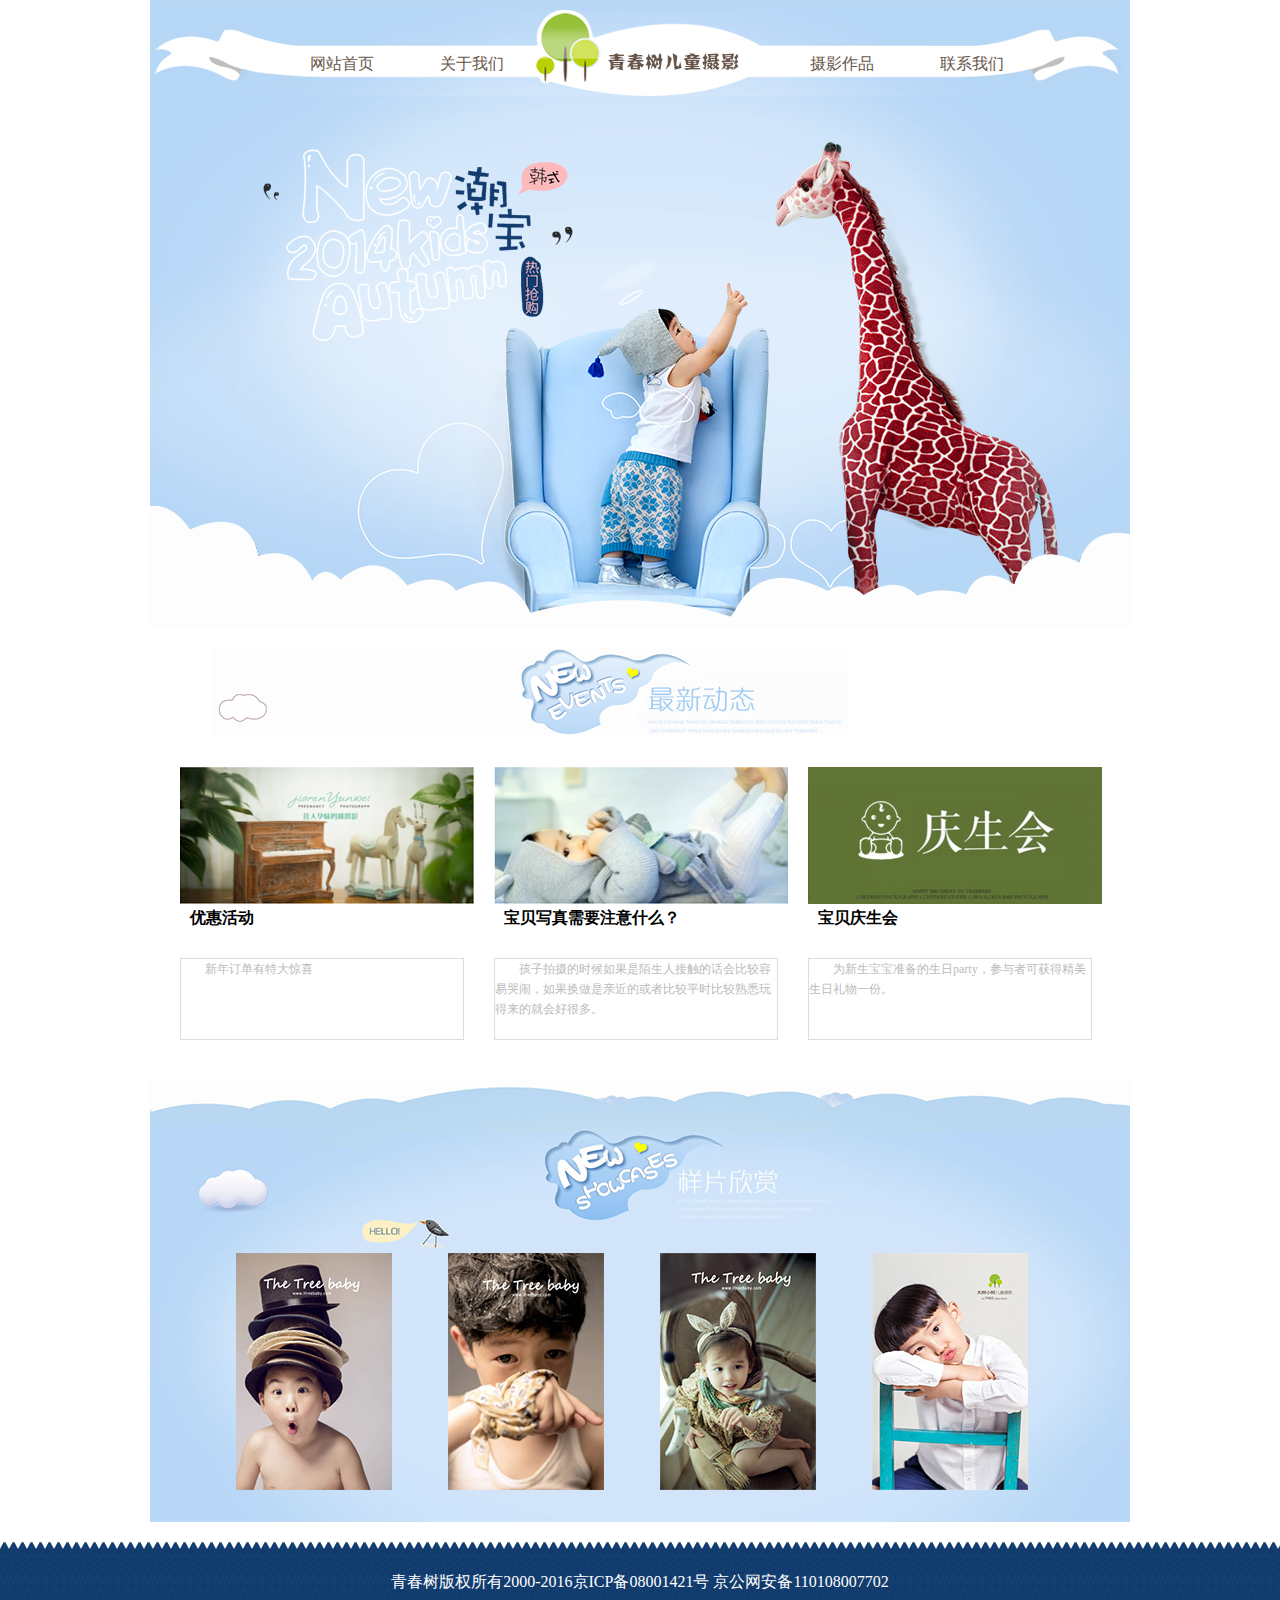
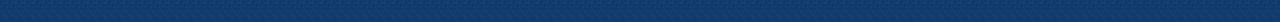
<file: index.html>
<!DOCTYPE html>
<html lang="en">
<head>
    <meta charset="UTF-8">
    <meta name="viewport" content="width=device-width, initial-scale=1.0">
    <meta http-equiv="X-UA-Compatible" content="ie=edge">
    <title>儿童摄影网</title>
    <link rel="stylesheet" href="css/index.css">
</head>
<body>
    <!-- head begin -->
    <div class="header  cen" >
        <div class="nav"> 
            <ul>
                <li><a href="#"> 网站首页 </a> </li>
                <li class="sec"><a href="#"> 关于我们 </a> </li>
                <li><a href="#"> 摄影作品 </a> </li>
                <li><a href="#"> 联系我们 </a> </li>
            </ul>
            </div>

    </div>
    <!-- head end -->
    <!-- news begin -->
    <div class="news"> 
        <!-- <img src="images/dongtai.jpg" alt=""> -->
        <div class="news_con"><img src="images/news1.jpg" alt=""> <h2> 优惠活动</h2> <p class="one">新年订单有特大惊喜</p></div> 
        <div class="news_con"><img src="images/news2.jpg" alt=""> <h2> 宝贝写真需要注意什么？</h2> <p class="one">孩子拍摄的时候如果是陌生人接触的话会比较容易哭闹，如果换做是亲近的或者比较平时比较熟悉玩得来的就会好很多。</p> </div>
        <div class="news_con"><img src="images/news3.jpg" alt=""> <h2> 宝贝庆生会</h2> <p class="one">为新生宝宝准备的生日party，参与者可获得精美生日礼物一份。</p> </div>
        
    </div>
    <!-- news end   -->
    <!-- yangpian begin -->
    <div class="yangpian"> 
        <div class="tutu tu"   >  <img src="images/img1.jpg" alt="">  </div>
        <div class="tutu"   >  <img src="images/img2.jpg" alt="">  </div>
        <div class="tutu"   >  <img src="images/img3.jpg" alt="">  </div>
        <div class="tutu"   >  <img src="images/img4.jpg" alt="">  </div>
    
   </div>
        
        
        
        

 
    <!-- yangpian end   -->
    <!-- foot begin -->
    <div class="foot"> 青春树版权所有2000-2016京ICP备08001421号 京公网安备110108007702</div>
    <!-- foot end -->

</body>
</html>
</file>
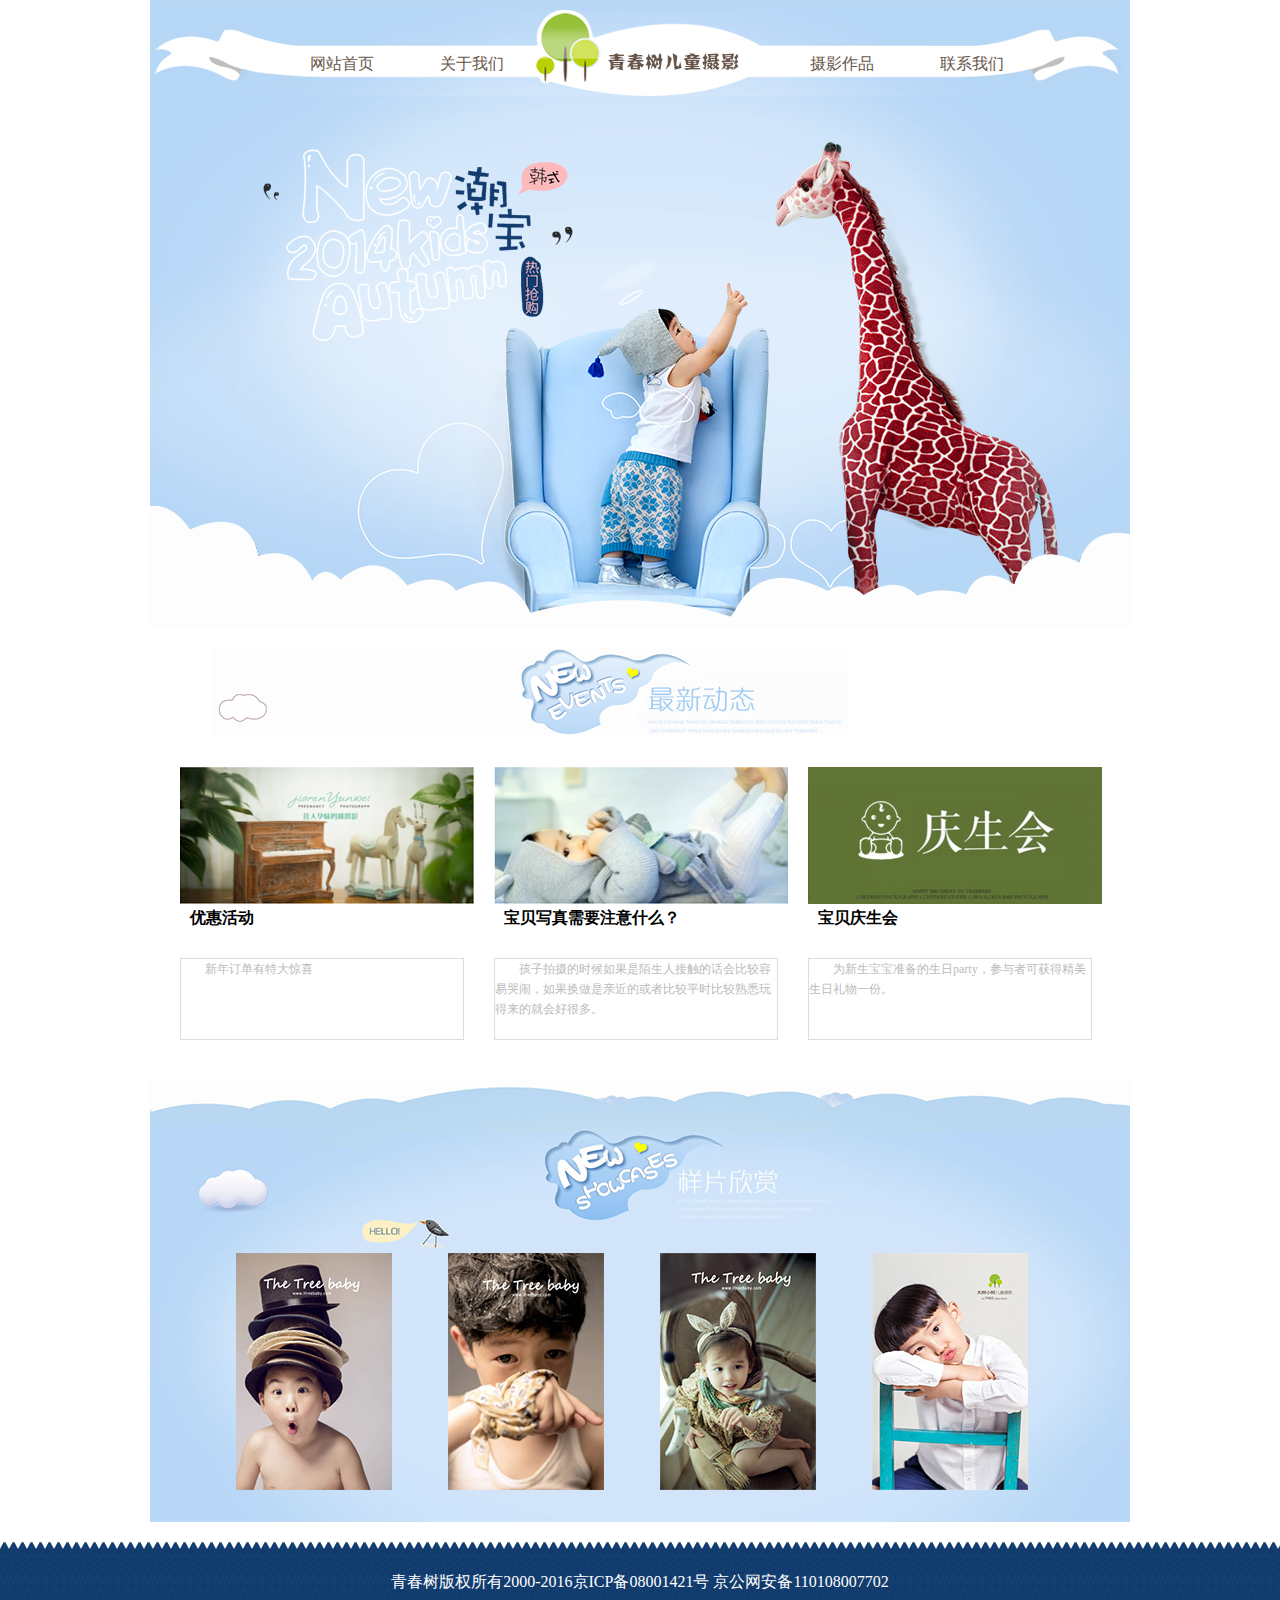
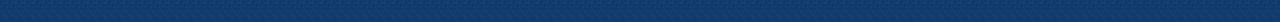
<file: html.html>
<!DOCTYPE html>
<html lang="en">
<head>
    <meta charset="UTF-8">
    <meta name="viewport" content="width=device-width, initial-scale=1.0">
    <meta http-equiv="X-UA-Compatible" content="ie=edge">
    <title>儿童摄影网</title>
    <link rel="stylesheet" href="css/index.css">
</head>
<body>
    <!-- head begin -->
    <div class="header  cen" >
        <div class="nav"> 
            <ul>
                <li><a href="#"> 网站首页 </a> </li>
                <li class="sec"><a href="#"> 关于我们 </a> </li>
                <li><a href="#"> 摄影作品 </a> </li>
                <li><a href="#"> 联系我们 </a> </li>
            </ul>
            </div>

    </div>
    <!-- head end -->
    <!-- news begin -->
    <div class="news"> 
        <!-- <img src="images/dongtai.jpg" alt=""> -->
        <div class="news_con"><img src="images/news1.jpg" alt=""> <h2> 优惠活动</h2> <p class="one">新年订单有特大惊喜</p></div> 
        <div class="news_con"><img src="images/news2.jpg" alt=""> <h2> 宝贝写真需要注意什么？</h2> <p class="one">孩子拍摄的时候如果是陌生人接触的话会比较容易哭闹，如果换做是亲近的或者比较平时比较熟悉玩得来的就会好很多。</p> </div>
        <div class="news_con"><img src="images/news3.jpg" alt=""> <h2> 宝贝庆生会</h2> <p class="one">为新生宝宝准备的生日party，参与者可获得精美生日礼物一份。</p> </div>
        
    </div>
    <!-- news end   -->
    <!-- yangpian begin -->
    <div class="yangpian"> 
        <div class="tutu tu"   >  <img src="images/img1.jpg" alt="">  </div>
        <div class="tutu"   >  <img src="images/img2.jpg" alt="">  </div>
        <div class="tutu"   >  <img src="images/img3.jpg" alt="">  </div>
        <div class="tutu"   >  <img src="images/img4.jpg" alt="">  </div>
    
   </div>
        
        
        
        

 
    <!-- yangpian end   -->
    <!-- foot begin -->
    <div class="foot"> 青春树版权所有2000-2016京ICP备08001421号 京公网安备110108007702</div>
    <!-- foot end -->

</body>
</html>
</file>
<file: css/index.css>
*{
    padding: 0;
    margin:0;
}
    body{
        background:white;
    }
    .cen{
        margin:0  auto;
    }

    div.header{
        width: 980px;
        height:617px;
        /* 927-10=617 */
        padding-top: 10px;
        background:url(../images/bg.jpg) no-repeat ;
        font-size:16px "微软雅黑";

    }
    .header .nav{
        width: 980px;
        height:86px;
       
        background:url(../images/nav.jpg) no-repeat center center ;
    }
    .header .nav ul{
         padding:44px 0 0 160px; 
        list-style: none;
    }
    .header .nav ul li{
        float:left;
        margin-right:66px;
    }
    .header .nav ul .sec{
        margin-right: 306px;
    }
    .header .nav ul li a{
        color:#685649;
        text-decoration: none;
    }
    .header .nav ul li a:hover,.header .nav ul li a:active{
        color: red;
        text-decoration: underline;
    }
    /* header end */


    div.news{
        width: 980px;
        
        overflow: hidden;
        margin:0 auto;
        background:url(../images/dongtai.jpg) no-repeat 63px 20px;
        padding-top:140px;
        
    }
    .news .news_con{
        width: 284px;
        float: left;
        margin-left: 30px;

    }
    .news .news_con h2{
        padding-left: 10px ;
        height:50px;
        line-height: 50px;
        font:16px "微软雅黑";
        font-weight: bold;
    }
    .news .news_con .one{
        height:80px;
        color:#bbb ;
        border:1px solid #ddd;
        font:12px/20px "微软雅黑";
        text-indent:2em;
    }
    /* news end */
    div.yangpian{  
         /* left 90    60  60   */
         width: 980px;
         height:442px ;
         margin: 0 auto;     
         margin-top:40px; 
         background:url(../images/xinshang.jpg) no-repeat;
    }

   

     .yangpian .tutu{
        width:156px;
        height:237px;
        float: left;
        padding-top:173px;
        /* padding-left:86px; */
        margin-right: 56px;
    }

    .yangpian .tu{
            margin-left: 86px;
        }

    div.foot{
        margin-top:20px;
        text-align:center;
        line-height: 80px;
        color:white;
        height:80px;
        background:url(../images/footer_bg.jpg) 
    }
</file>
